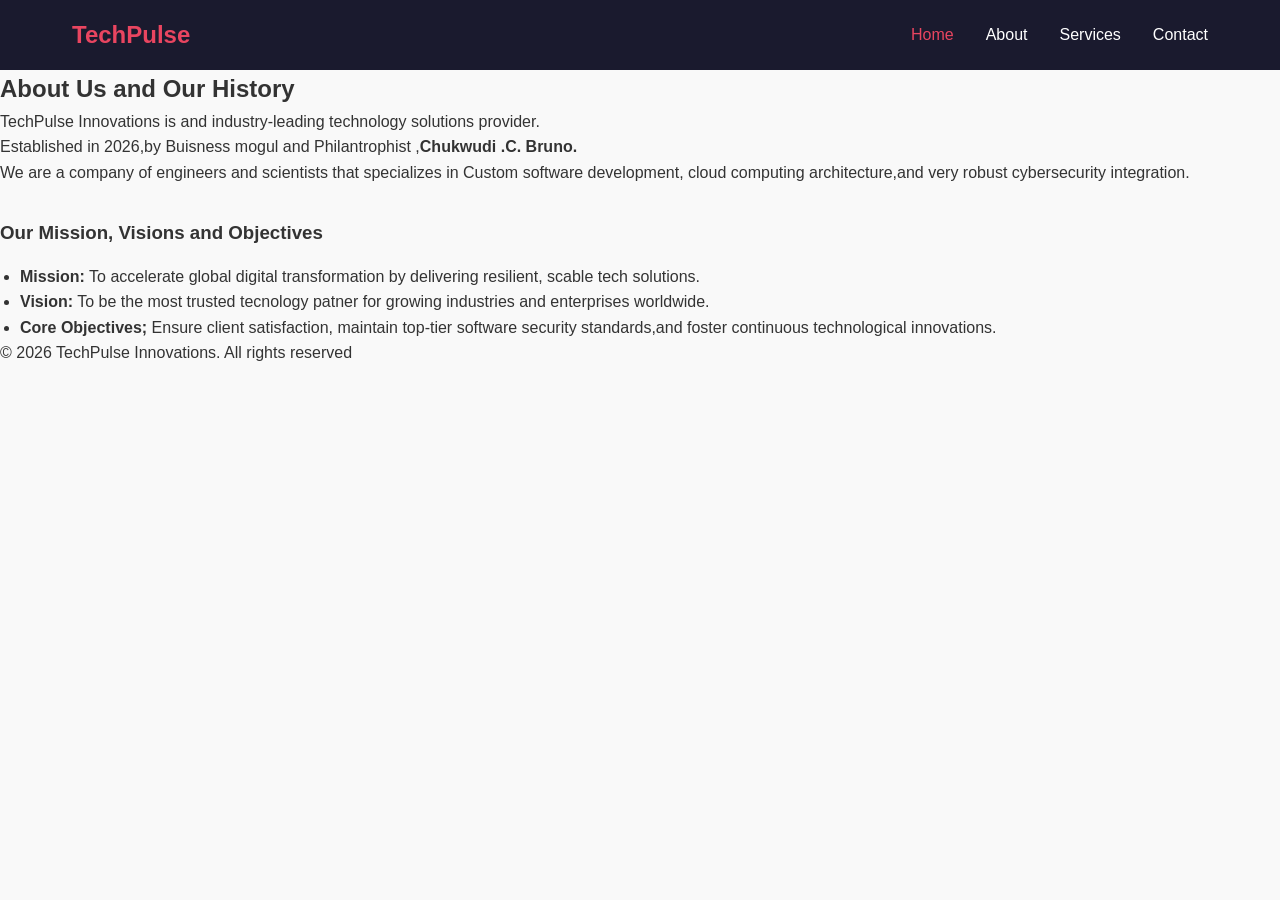
<file: about.html>
<!DOCTYPE html>
<html lang="en">
    <head>
        <meta charset="UTF-8">
        <meta name="Viewport" content="width=device-width,initial-scale=1.0">
        <title> TechPulse Innovations - About</title>
        <link rel="stylesheet"  href="style.css">
    </head>
    <body>
        <header>
            <nav>
                <div class="logo">TechPulse</div>
                <ul class="nav-links" id="nav-links">
                    <li><a href="index.html" class="active">Home</a></li>
                    <li><a href="about.html" >About</a></li>
                    <li><a href="Services.html" >Services</a></li>
                    <li><a href="contact.html" >Contact</a></li>
                </ul>
                <div class="hamburger" id="hamburger">&#9776;</div>
            </nav>
        </header>
        <div class="container">
            <h2>About Us and Our History</h2>
            <P>TechPulse Innovations is and industry-leading technology solutions provider.</P>
            <p>Established in 2026,by Buisness mogul and Philantrophist ,<strong>Chukwudi .C. Bruno.</strong></p>
            <p>We are a company of engineers and scientists that specializes in Custom software development, cloud computing architecture,and very robust cybersecurity integration.</p>
            <h3 style="margin-top:2rem ;">Our Mission, Visions and Objectives </h3>
            <ul style="margin-left: 20px;margin-top: 1rem;">
                <li><strong>Mission:</strong> To accelerate global digital transformation by delivering resilient, scable tech solutions.</li>
                <li><strong>Vision:</strong> To be the most trusted tecnology patner for growing industries and enterprises worldwide.</li>
                <li><strong>Core Objectives;</strong> Ensure client satisfaction, maintain top-tier software security standards,and foster continuous technological innovations. </li>
            </ul>
        </div>
        <footer>
            <P>&copy; 2026 TechPulse Innovations. All rights reserved</P>
        </footer>
        </body>
        </html>
</file>
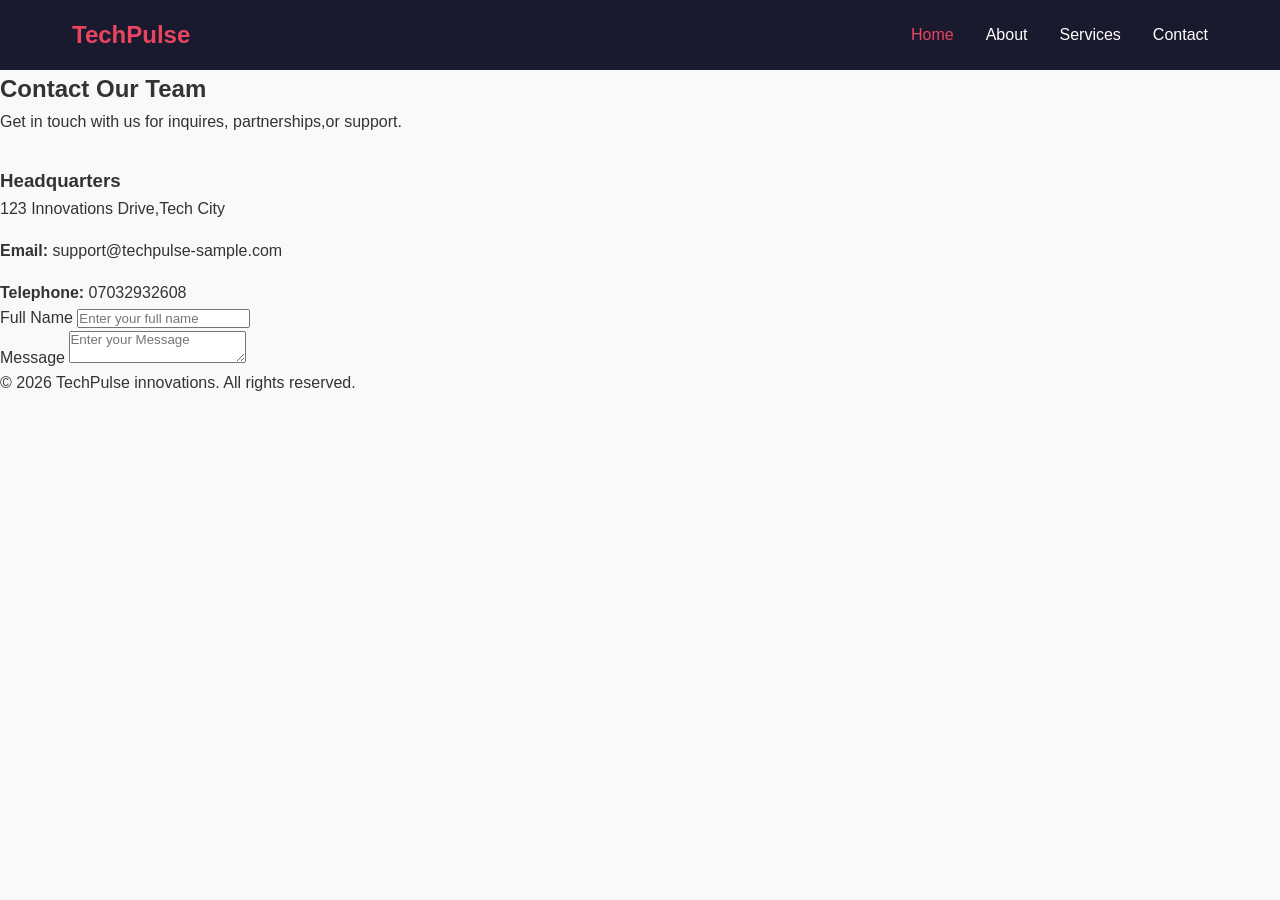
<file: contact.html>
<!DOCTYPE html>
<html lang="en">
    <head>
        <meta charset="UTF-8">
        <meta name="Viewport" content="width=device-width,initial-scale=1.0">
        <title> TechPulse Innovations - Contact </title>
        <link rel="stylesheet"  href="style.css">
    </head>
    <body>
        <header>
            <nav>
                <div class="logo">TechPulse</div>
                <ul class="nav-links" id="nav-links">
                    <li><a href="index.html" class="active">Home</a></li>
                    <li><a href="about.html" >About</a></li>
                    <li><a href="Services.html" >Services</a></li>
                    <li><a href="contact.html" >Contact</a></li>
                </ul>
                <div class="hamburger" id="hamburger">&#9776;</div>
            </nav>
        </header>
        <div class="container">
            <h2>Contact Our Team</h2>
            <p style="margin-bottom: 2rem;"> Get in touch with us for inquires, partnerships,or support.</p>
            <div class="contact-wrapper">
                <div class="Contact-info">
                    <h3>Headquarters</h3>
                    <P> 123 Innovations Drive,Tech City </P>
                    <p style="margin: 1rem 0;"><strong>Email:</strong> support@techpulse-sample.com</p>
                    <P><strong>Telephone:</strong> 07032932608</P>
                </div>
                <div class="contact-form-container">
                    <div id="successBanner" class="success-banner"></div>
                    <form id="contactForm" novalidate>
                        <div class="form-group">
                            <label for="fullName"> Full Name </label>
                            <input type="text" id="fullName" placeholder="Enter your full name">
                            <div class="error-message" id="fullNameError"></div>
                        </div>
                        <div class="form-group">
                            <label for="Message">Message</label>
                            <textarea id="Message" name="Message" placeholder="Enter your Message"></textarea>
                            <div class="error-message"id="messageError"></div>
                        </div>


                    </form>   
                </div>
            </div>
        </div>
         <footer>
            <p>&copy; 2026 TechPulse innovations. All rights reserved.</p>
        </footer>
        <script src="script.js"></script>
    </body> 
</html>
</file>
<file: style.css>
*{
    margin: 0;
    padding: 0;
    box-sizing: border-box;
    font-family: 'Segoe UI', Tahoma, Geneva, Verdana, sans-serif;
}
body{
    background-color: #f9f9f9;
    color: #333;
    line-height: 1.6;
}
/* Navigation Bar (flexbox)*/
header{
    background-color: #1a1a2e;
    color: #fff;
    position: sticky;
    top: 0;
    z-index: 1000;
}
nav{
    display: flex;
    justify-content: space-between;
    align-items: center;
    max-width: 1200px;
    margin: 0 auto;
    padding: 1rem 2rem;
}
.logo {
    font-size: 1.5rem;
    font-weight: bold;
    color: #e94560;
}
.nav-links{
    display: flex;
    list-style: none;
    gap: 2rem;
}
.nav-links a {
color: #fff;
text-decoration: none;
transition: color o.3s;
}
.nav-links a:hover,.nav-links a.active{
    color: #e94560;
}
.hamburger{
    display: none;
    cursor: pointer;
    font-size: 1.5rem;
}
/* HERO SECTION (HOME) */
.hero{
    background: linear-gradient(rgba(26,26,46,0.8),rgba(26,26,46,0.8)),url('https;//images.unsplash.com/photo-1519389950473-47ba027781c?auto=format&fit=crop&w=1200&q=80') no-repeat center center/cover;
    color: white;
    text-align: center;
    padding: 6rem 2rem;
}
.hero h1{
    font-size: 3rem;
    margin-bottom: 1rem;
}
.hero p{
    font-size: 1.2rem;
    margin-bottom: 2rem;
}
.bnt{
    display: inline-block;
    background-color: #e94560;
    color: white;
    padding: 0.75rem 1.5rem;
    border-radius: 5px;
    text-decoration: none;
    font-weight: bold;
    transition: background 0.3s;
}
</file>
